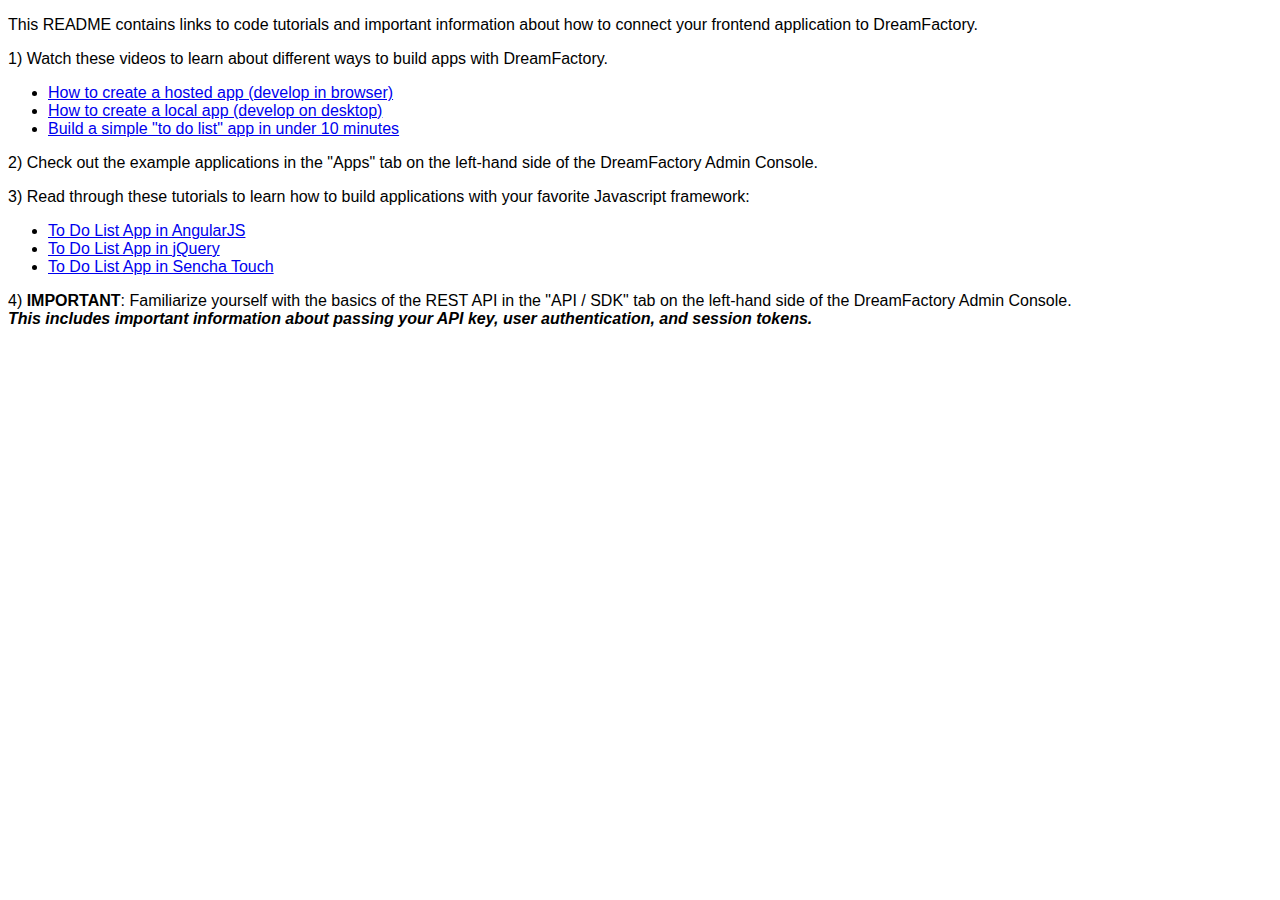
<file: readme.html>
<!DOCTYPE html>
<html>
<head>
    <title></title>
    <meta http-equiv="Content-Type" content="text/html;charset=utf-8"/>
    <style>
        body{
            font-family:sans-serif, Arial;
        }
    </style>

</head>
<body>

<p>This README contains links to code tutorials and important information about how to connect your frontend application to DreamFactory.</p>

<p>1) Watch these videos to learn about different ways to build apps with DreamFactory.</p>
<ul>
    <li><a href="http://www.youtube.com/watch?v=ko_1dIkj2Bo" target = "df_hosted_app">How to create a hosted app (develop in browser)</a></li>
    <li><a href="http://www.youtube.com/watch?v=HssvT7bzaJs" target ="df_local_app">How to create a local app (develop on desktop)</a></li>
    <li><a href="http://www.dreamfactory.com/sites/default/files/video/todolist/todolist.html" target="df_screencast" >Build a simple "to do list" app in under 10 minutes</a></li>
</ul>

<p>2) Check out the example applications in the "Apps" tab on the left-hand side of the DreamFactory Admin Console.</p>

<p>3) Read through these tutorials to learn how to build applications with your favorite Javascript framework:</p>
<ul>
    <li><a href="http://www.dreamfactory.com/angularjs-example" target="df_angular_example">To Do List App in AngularJS</a></li>
    <li><a href="http://www.dreamfactory.com/jquery-example" target = "df_jquery_example">To Do List App in jQuery</a></li>
    <li><a href="http://www.dreamfactory.com/sencha-touch-example" target ="df_sencha_example">To Do List App in Sencha Touch</a></li>
</ul>

<p>4) <b>IMPORTANT</b>: Familiarize yourself with the basics of the REST API in the "API / SDK" tab on the left-hand side of the DreamFactory Admin Console.
    <br><b><i>This includes important information about passing your API key, user authentication, and session tokens.</i></b>
</p>

</body>
</html>
</file>
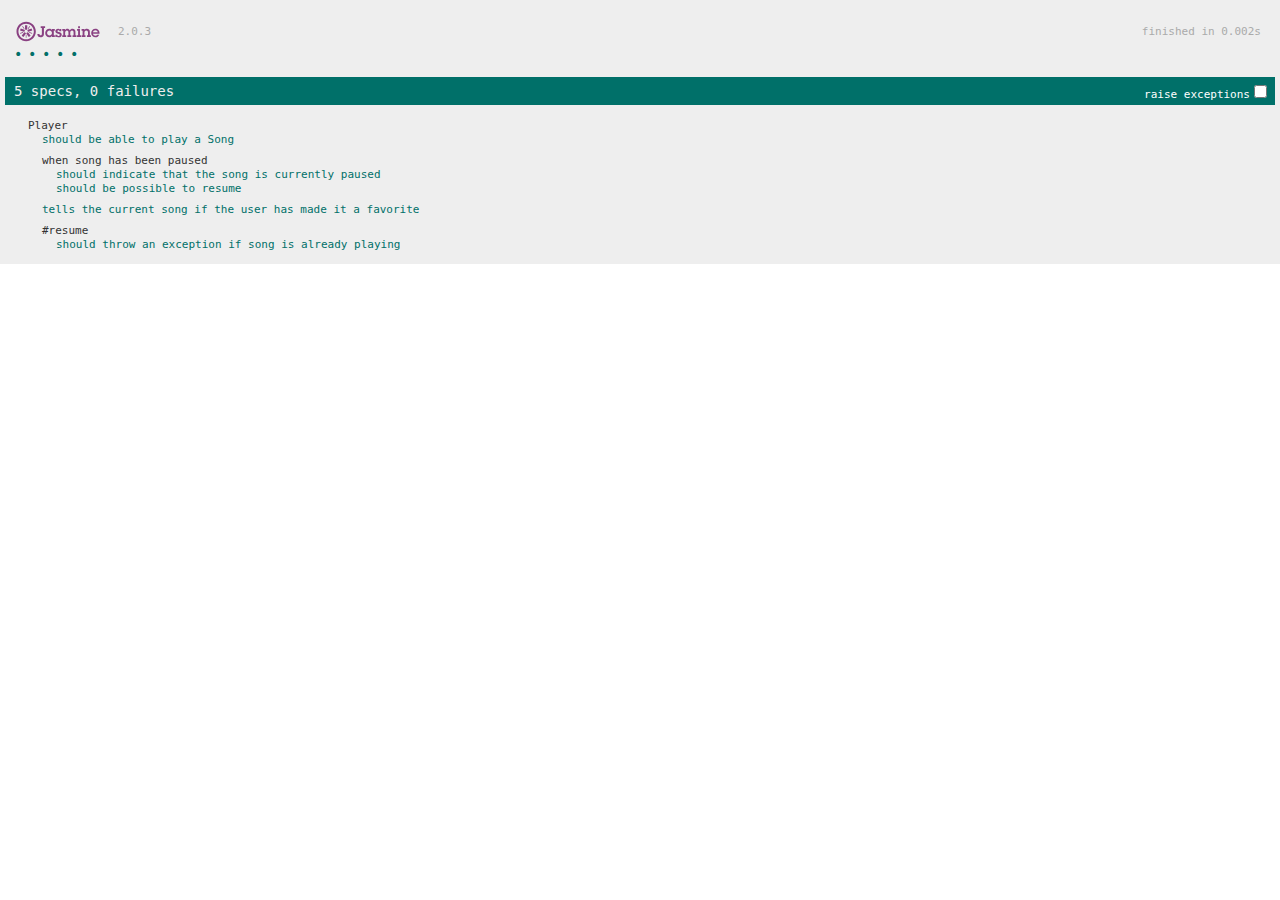
<file: jasmine/SpecRunner.html>
<!DOCTYPE HTML>
<html>
<head>
  <meta http-equiv="Content-Type" content="text/html; charset=UTF-8">
  <title>Jasmine Spec Runner v2.0.3</title>

  <link rel="shortcut icon" type="image/png" href="lib/jasmine-2.0.3/jasmine_favicon.png">
  <link rel="stylesheet" type="text/css" href="lib/jasmine-2.0.3/jasmine.css">

  <script type="text/javascript" src="lib/jasmine-2.0.3/jasmine.js"></script>
  <script type="text/javascript" src="lib/jasmine-2.0.3/jasmine-html.js"></script>
  <script type="text/javascript" src="lib/jasmine-2.0.3/boot.js"></script>

  <!-- include source files here... -->
  <script type="text/javascript" src="src/Player.js"></script>
  <script type="text/javascript" src="src/Song.js"></script>

  <!-- include spec files here... -->
  <script type="text/javascript" src="spec/SpecHelper.js"></script>
  <script type="text/javascript" src="spec/PlayerSpec.js"></script>

</head>

<body>
</body>
</html>
</file>
<file: jasmine/lib/jasmine-2.0.3/jasmine.css>
body { overflow-y: scroll; }

.jasmine_html-reporter { background-color: #eeeeee; padding: 5px; margin: -8px; font-size: 11px; font-family: Monaco, "Lucida Console", monospace; line-height: 14px; color: #333333; }
.jasmine_html-reporter a { text-decoration: none; }
.jasmine_html-reporter a:hover { text-decoration: underline; }
.jasmine_html-reporter p, .jasmine_html-reporter h1, .jasmine_html-reporter h2, .jasmine_html-reporter h3, .jasmine_html-reporter h4, .jasmine_html-reporter h5, .jasmine_html-reporter h6 { margin: 0; line-height: 14px; }
.jasmine_html-reporter .banner, .jasmine_html-reporter .symbol-summary, .jasmine_html-reporter .summary, .jasmine_html-reporter .result-message, .jasmine_html-reporter .spec .description, .jasmine_html-reporter .spec-detail .description, .jasmine_html-reporter .alert .bar, .jasmine_html-reporter .stack-trace { padding-left: 9px; padding-right: 9px; }
.jasmine_html-reporter .banner { position: relative; }
.jasmine_html-reporter .banner .title { background: url('[data-uri]') no-repeat; background: url('[data-uri]') no-repeat, none; -webkit-background-size: 100%; -moz-background-size: 100%; -o-background-size: 100%; background-size: 100%; display: block; float: left; width: 90px; height: 25px; }
.jasmine_html-reporter .banner .version { margin-left: 14px; position: relative; top: 6px; }
.jasmine_html-reporter .banner .duration { position: absolute; right: 14px; top: 6px; }
.jasmine_html-reporter #jasmine_content { position: fixed; right: 100%; }
.jasmine_html-reporter .version { color: #aaaaaa; }
.jasmine_html-reporter .banner { margin-top: 14px; }
.jasmine_html-reporter .duration { color: #aaaaaa; float: right; }
.jasmine_html-reporter .symbol-summary { overflow: hidden; *zoom: 1; margin: 14px 0; }
.jasmine_html-reporter .symbol-summary li { display: inline-block; height: 8px; width: 14px; font-size: 16px; }
.jasmine_html-reporter .symbol-summary li.passed { font-size: 14px; }
.jasmine_html-reporter .symbol-summary li.passed:before { color: #007069; content: "\02022"; }
.jasmine_html-reporter .symbol-summary li.failed { line-height: 9px; }
.jasmine_html-reporter .symbol-summary li.failed:before { color: #ca3a11; content: "\d7"; font-weight: bold; margin-left: -1px; }
.jasmine_html-reporter .symbol-summary li.disabled { font-size: 14px; }
.jasmine_html-reporter .symbol-summary li.disabled:before { color: #bababa; content: "\02022"; }
.jasmine_html-reporter .symbol-summary li.pending { line-height: 17px; }
.jasmine_html-reporter .symbol-summary li.pending:before { color: #ba9d37; content: "*"; }
.jasmine_html-reporter .symbol-summary li.empty { font-size: 14px; }
.jasmine_html-reporter .symbol-summary li.empty:before { color: #ba9d37; content: "\02022"; }
.jasmine_html-reporter .exceptions { color: #fff; float: right; margin-top: 5px; margin-right: 5px; }
.jasmine_html-reporter .bar { line-height: 28px; font-size: 14px; display: block; color: #eee; }
.jasmine_html-reporter .bar.failed { background-color: #ca3a11; }
.jasmine_html-reporter .bar.passed { background-color: #007069; }
.jasmine_html-reporter .bar.skipped { background-color: #bababa; }
.jasmine_html-reporter .bar.menu { background-color: #fff; color: #aaaaaa; }
.jasmine_html-reporter .bar.menu a { color: #333333; }
.jasmine_html-reporter .bar a { color: white; }
.jasmine_html-reporter.spec-list .bar.menu.failure-list, .jasmine_html-reporter.spec-list .results .failures { display: none; }
.jasmine_html-reporter.failure-list .bar.menu.spec-list, .jasmine_html-reporter.failure-list .summary { display: none; }
.jasmine_html-reporter .running-alert { background-color: #666666; }
.jasmine_html-reporter .results { margin-top: 14px; }
.jasmine_html-reporter.showDetails .summaryMenuItem { font-weight: normal; text-decoration: inherit; }
.jasmine_html-reporter.showDetails .summaryMenuItem:hover { text-decoration: underline; }
.jasmine_html-reporter.showDetails .detailsMenuItem { font-weight: bold; text-decoration: underline; }
.jasmine_html-reporter.showDetails .summary { display: none; }
.jasmine_html-reporter.showDetails #details { display: block; }
.jasmine_html-reporter .summaryMenuItem { font-weight: bold; text-decoration: underline; }
.jasmine_html-reporter .summary { margin-top: 14px; }
.jasmine_html-reporter .summary ul { list-style-type: none; margin-left: 14px; padding-top: 0; padding-left: 0; }
.jasmine_html-reporter .summary ul.suite { margin-top: 7px; margin-bottom: 7px; }
.jasmine_html-reporter .summary li.passed a { color: #007069; }
.jasmine_html-reporter .summary li.failed a { color: #ca3a11; }
.jasmine_html-reporter .summary li.empty a { color: #ba9d37; }
.jasmine_html-reporter .summary li.pending a { color: #ba9d37; }
.jasmine_html-reporter .description + .suite { margin-top: 0; }
.jasmine_html-reporter .suite { margin-top: 14px; }
.jasmine_html-reporter .suite a { color: #333333; }
.jasmine_html-reporter .failures .spec-detail { margin-bottom: 28px; }
.jasmine_html-reporter .failures .spec-detail .description { background-color: #ca3a11; }
.jasmine_html-reporter .failures .spec-detail .description a { color: white; }
.jasmine_html-reporter .result-message { padding-top: 14px; color: #333333; white-space: pre; }
.jasmine_html-reporter .result-message span.result { display: block; }
.jasmine_html-reporter .stack-trace { margin: 5px 0 0 0; max-height: 224px; overflow: auto; line-height: 18px; color: #666666; border: 1px solid #ddd; background: white; white-space: pre; }
</file>
